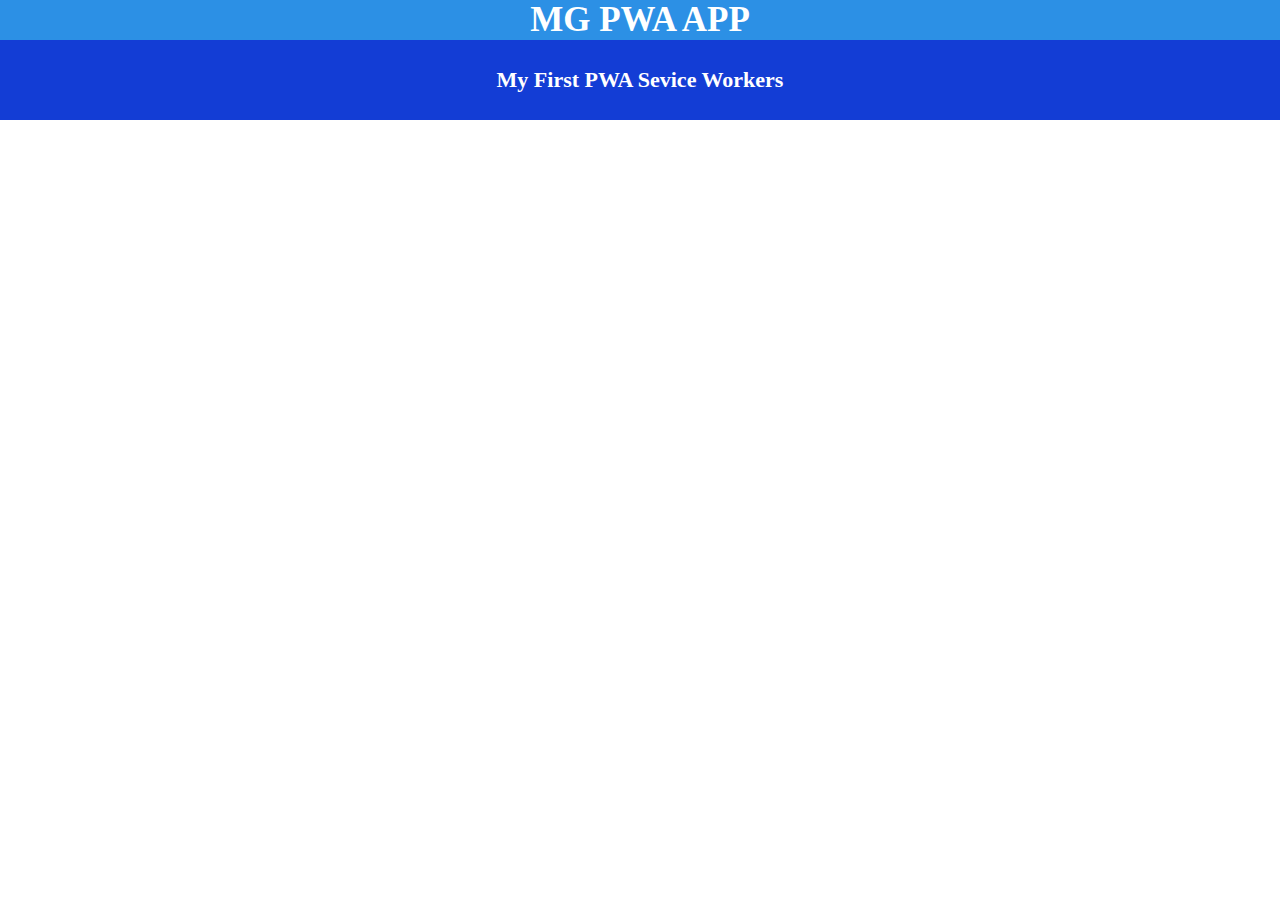
<file: index.html>
<!DOCTYPE html>
<html lang="en">
<head>
    <meta charset="UTF-8">
    <link rel="icon" type="image/png" href="./icon/16x16.png">
    <meta http-equiv="X-UA-Compatible" content="IE=edge">
    <meta name="theme-color"  content="#000000"/>
    <meta name="viewport" content="width=device-width, initial-scale=1.0">
    <meta
        name="description"           
        content="MG PROGRESIVE WEB APPLICATION." />
    <title>PWA APP</title>
    <link rel="stylesheet" href="style.css">
    <link rel="apple-touch-icon" href="./aot.png">
    <link rel="manifest" href="/manifest.json">
    <link rel="canonical" href="https://pwa-mg.netlify.app/"/>
</head>
<body>
    <div id="contPwa" title="Container">
        <nav>
            <h1>MG PWA APP</h1>
        </nav>
        <header>
            <h2>My First PWA Sevice Workers</h2>
        </header>
        <div id="container">
            <div id="posts"></div>
        </div>
    </div>
    <script src="app.js"></script>
</body>
</html>
</file>
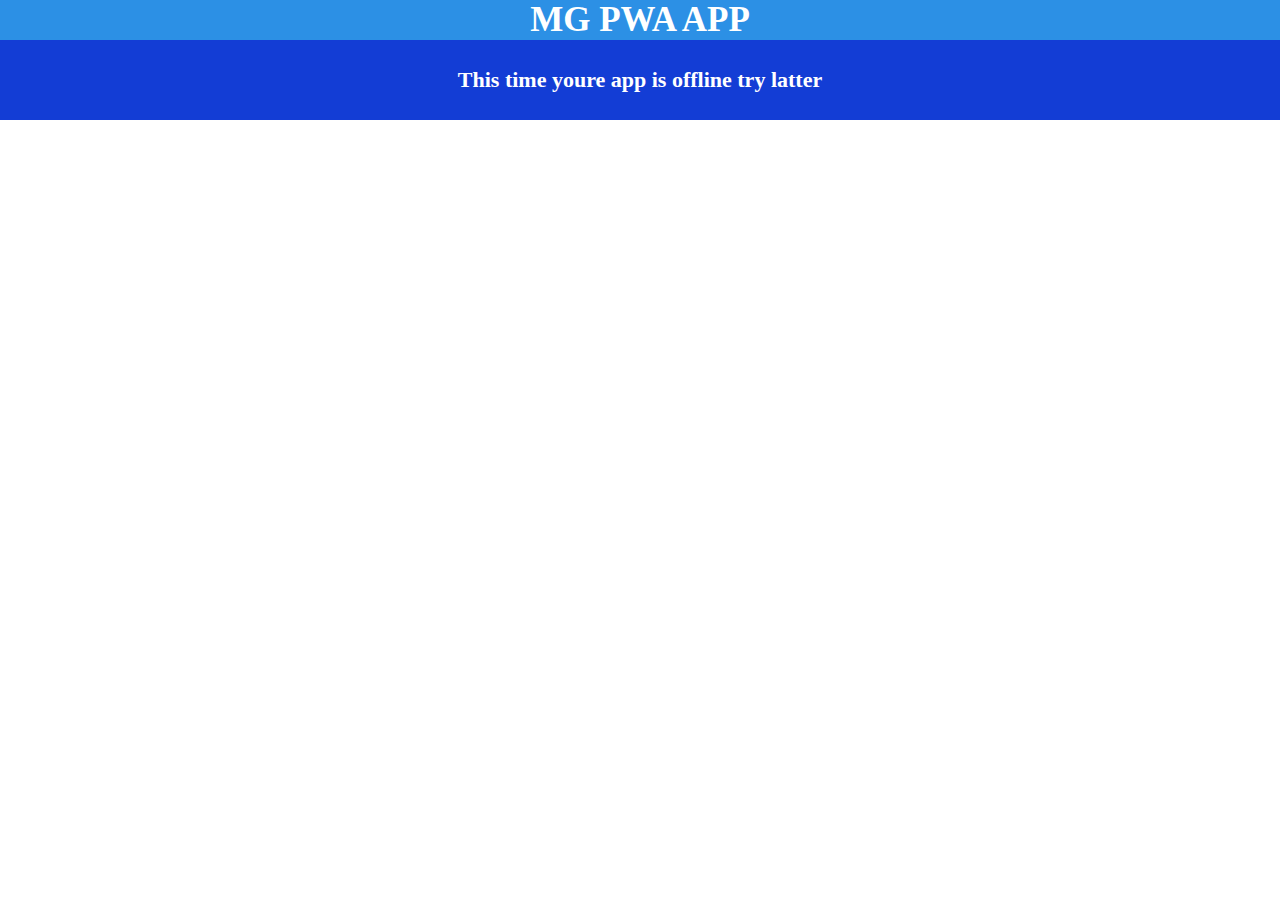
<file: offline.html>
<!DOCTYPE html>
<html lang="en">
<head>
    <meta charset="UTF-8">
    <link rel="icon" type="image/png" href="./icon/16x16.png">
    <meta http-equiv="X-UA-Compatible" content="IE=edge">
    <meta name="viewport" content="width=device-width, initial-scale=1.0">
    <meta name="theme-color"  content="#000000"/>
    <meta
    name="description"           
    content="MG PROGRESIVE WEB APPLICATION." />
    <title>PWA APP</title>
    <link rel="stylesheet" href="style.css">
    <link rel="apple-touch-icon" href="./aot.png">
    <link rel="manifest" href="./manifest.json">
    <link rel="canonical" href="https://pwa-mg.netlify.app/"/>

</head>
<body>
    <div id="contPwa" title="Container">
        <nav>
            <h1>MG PWA APP</h1>
        </nav>
        <header>
            <h2>This time youre app is offline try latter </h2>
        </header>
    </div>
    <style>
        * {
          margin: 0px;
          padding: 0px;
        }

        #contPwa {
          width: 100vw;
          background-image: url(./backcity.jpg);
          background-color: #c31717;
          background-blend-mode: hard-light;
          background-size: cover;
          background-position: center;
          background-repeat: no-repeat;
          display: flex;
          flex-direction: column;
          justify-content: center;
          align-items: center;
        }

        nav {
          width: 100%;
          background: rgb(44, 144, 229);
        }

        nav h1 {
          text-align: center;
          font-size: 35px;
          color: #fff;
        }

        header {
          width: 100%;
          background: rgb(19, 61, 213);
          height: 80px;
          display: flex;
          justify-content: center;
          align-items: center;
        }

        header h2 {
          font-size: 22px;
          color: #fff;
        }

        #container {
          width: 100%;
          display: flex;
          justify-content: center;
          align-items: center;
        }

        #posts {
          width: 50%;
        }

        .card {
          margin: 15px 0px;
          -webkit-box-shadow: 3px 3px 3px 3px #959595;
          box-shadow: 3px 3px 3px 3px #959595;
          padding-left: 20px;
        }

        .card-title {
          font-size: 22px;
          margin-bottom: 15px;
        }

        .card-body {
          padding-bottom: 15px;
        }

    </style>
</body>
</html>
</file>
<file: style.css>
* {
  margin: 0px;
  padding: 0px;
}

#contPwa {
  width: 100vw;
  background-image: url(./backcity.jpg);
  background-color: #c31717;
  background-blend-mode: hard-light;
  background-size: cover;
  background-position: center;
  background-repeat: no-repeat;
  display: flex;
  flex-direction: column;
  justify-content: center;
  align-items: center;
}

nav {
  width: 100%;
  background: rgb(44, 144, 229);
}

nav h1 {
  text-align: center;
  font-size: 35px;
  color: #fff;
}

header {
  width: 100%;
  background: rgb(19, 61, 213);
  height: 80px;
  display: flex;
  justify-content: center;
  align-items: center;
}

header h2 {
  font-size: 22px;
  color: #fff;
}

#container {
  width: 100%;
  display: flex;
  justify-content: center;
  align-items: center;
}

#posts {
  width: 50%;
}

.card {
  margin: 15px 0px;
  -webkit-box-shadow: 3px 3px 3px 3px #959595;
  box-shadow: 3px 3px 3px 3px #959595;
  padding-left: 20px;
}

.card-title {
  font-size: 22px;
  margin-bottom: 15px;
}

.card-body {
  padding-bottom: 15px;
}
</file>
